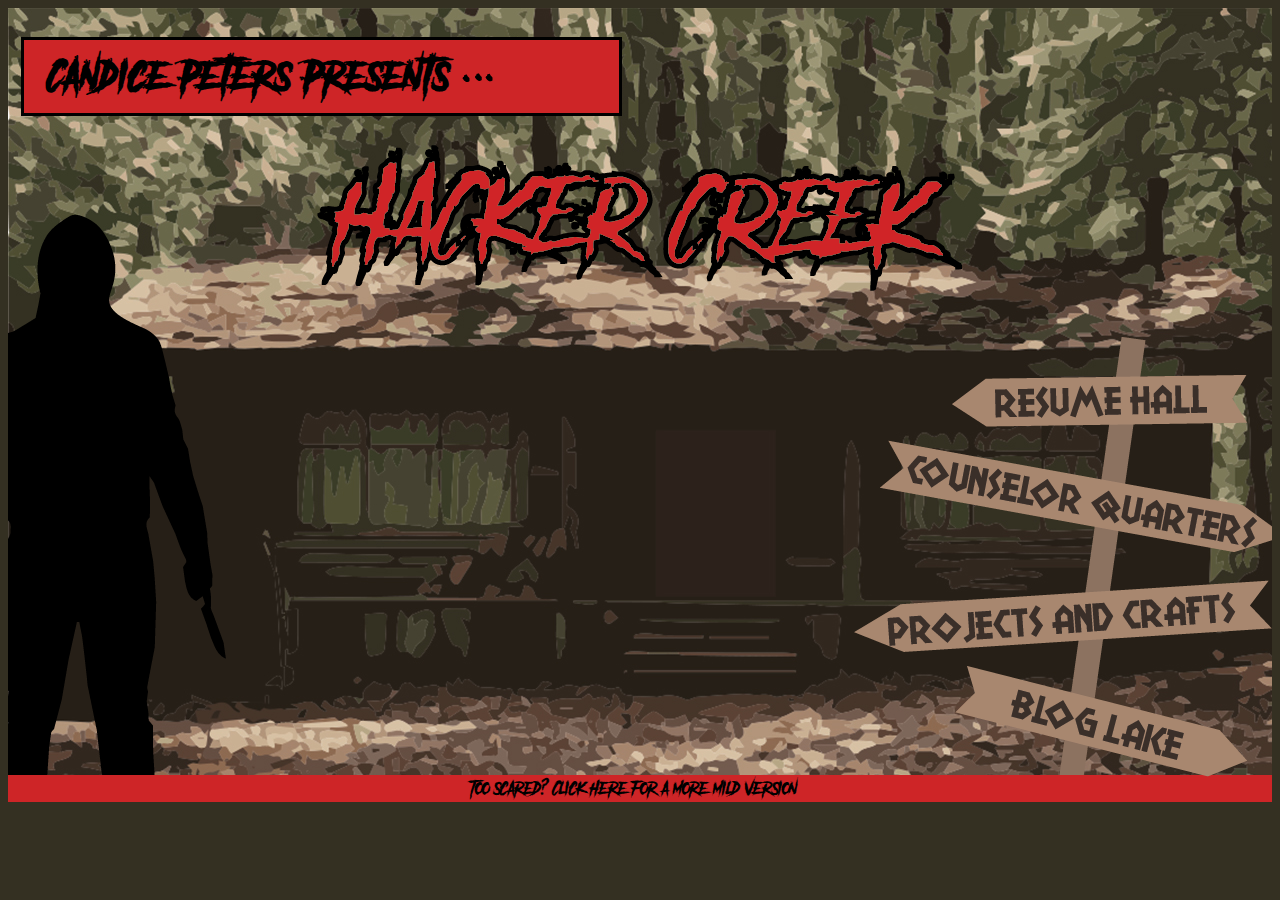
<file: index.html>
<!DOCTYPE html>
<html lang="en">
  <head>
    <meta charset="UTF-8" />
    <meta name="viewport" content="width=device-width, initial-scale=1.0" />
    <title>Camp Hacker</title>
    <link rel="stylesheet" href="style/index.css" />
  </head>
  <body>
    <div id="wrapper">
      <header>
        <h2>Candice Peters Presents <img src="images/dots.png"</h2>
      </header>
      <main>
        <img src="images/hackercreek.png" />
      </main>
      <div id="sign">
        <img src="images/stick.png" id="post" />
        <img id="resume" src="images/resume.png" />
        <img id="about" src="images/about.png" />
        <img id="projects" src="images/projects.png" />
        <a href="blog.html"><img id="blog" src="images/blog.png" /></a>
      </div>
      <img src="images/man.png" alt="stalker" id="stalker" />
      <footer><p>Too scared? Click here for a more mild version...</p></footer>
    </div>
    <script src="index.js"></script>
  </body>
</html>
</file>
<file: style/index.css>
@font-face {
  font-family: "another_danger_-_demoregular";
  src: url("another_danger_-_demo-webfont.woff2") format("woff2"),
    url("another_danger_-_demo-webfont.woff") format("woff");
  font-weight: normal;
  font-style: normal;
}

body {
  background-color: #343022;
  font-family: "another_danger_-_demoregular";
  color: black;
}

#wrapper {
  margin: 0 auto;
  max-width: 1280px;
  background-image: url(../images/backgroundimg-index.jpg);
  background-repeat: no-repeat;
  position: relative;
  overflow: hidden;
}

#stalker {
  position: absolute;
  bottom: -120px;
  left: -70px;
}

h2 {
  background-color: #ce2527;
  display: inline-block;
  letter-spacing: 2px;
  padding-top: 0.5%;
  padding-bottom: 0.5%;
  padding-right: 10%;
  padding-left: 2%;
  margin-left: 1%;
  border: black solid;
  font-size: 2.2em;
}

main {
  text-align: center;
  width: 100%;
}
#sign {
  position: relative;
  width: 100%;
  height: 500px;
  overflow-x: visible;
}
#resume {
  z-index: 5;
  bottom: 75%;
  right: 2%;
  position: absolute;
}

#about {
  z-index: 5;
  bottom: 50%;
  right: -1%;
  position: absolute;
}

#projects {
  z-index: 5;
  bottom: 30%;
  right: 0%;
  position: absolute;
}

#blog {
  z-index: 5;
  bottom: 5%;
  right: 2%;
  position: absolute;
}

#post {
  position: absolute;
  z-index: 1;
  bottom: 0;
  right: 10%;
}

footer {
  background-color: #ce2527;
  position: absolute;
  bottom: 0;
  text-align: center;
  width: 100%;
  z-index: 2;
}

footer p {
  margin: 0;
}
</file>
